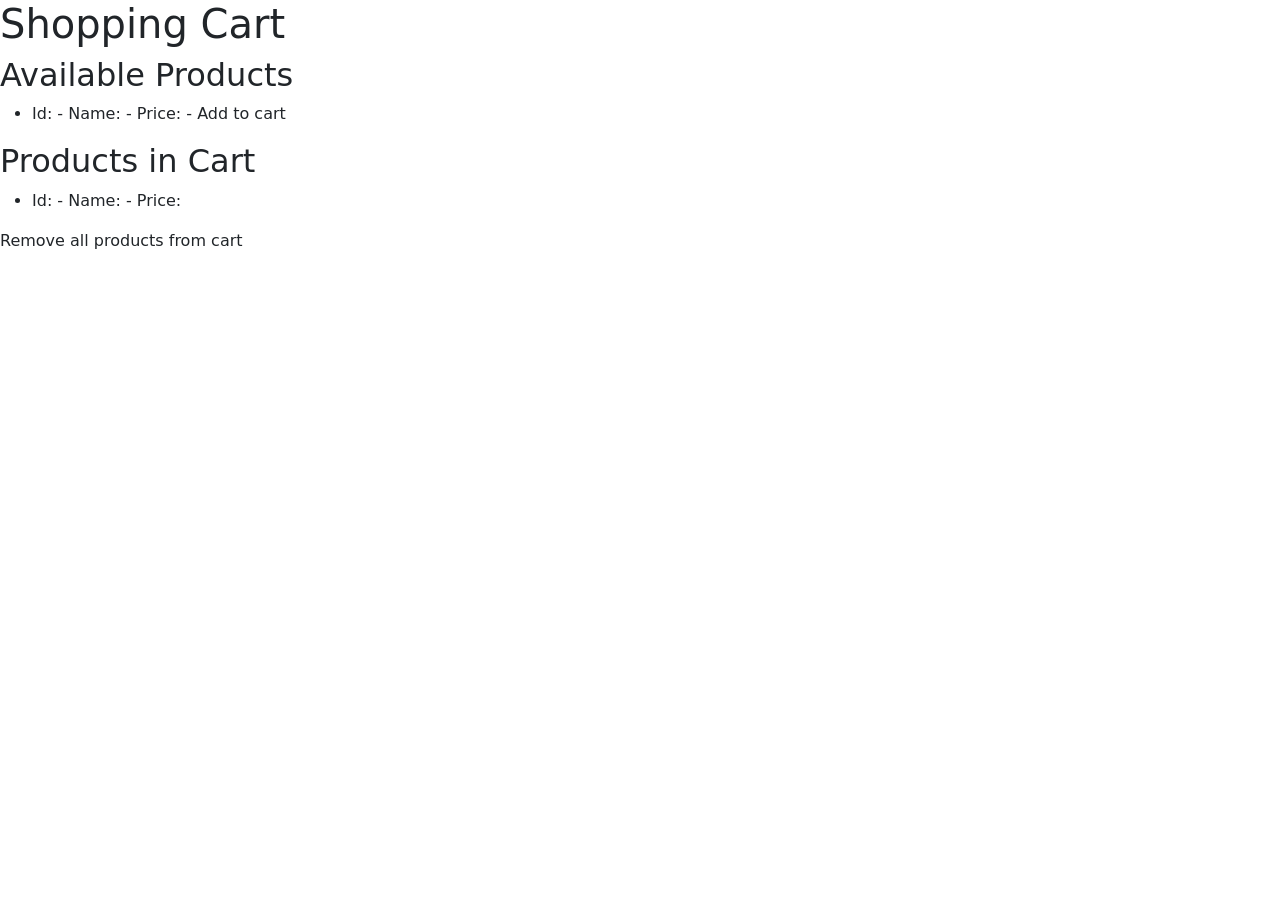
<file: src/main/resources/templates/cart/index.html>
<!DOCTYPE html>

<html lang="en" xmlns:th="http://www.thymeleaf.org">

<head>

    <meta charset="UTF-8">

    <meta name="viewport" content="width=device-width, initial-scale=1.0">


    <!-- Bootstrap CSS -->

    <link href="https://cdn.jsdelivr.net/npm/bootstrap@5.3.0-alpha1/dist/css/bootstrap.min.css" rel="stylesheet"
        crossorigin="anonymous">


    <!-- Custom CSS -->

    <link rel="stylesheet" th:href="@{/css/app.css}">


    <title th:text="${title}"></title>

</head>

<body>

    <div th:replace="~{fragments/header :: header}"></div>


    <h1 th:text="${subtitle}">Shopping Cart</h1>


    <h2>Available Products</h2>

    <ul>

        <li th:each="product : ${products}">
            <span>Id: <span th:text="${product.id}"></span> - </span>
            <span>Name: <span th:text="${product.name}"></span> - </span>
            <span>Price: <span th:text="${product.price}"></span> - </span>
            <a th:href="@{'/cart/add/' + ${product.id}}">Add to cart</a>
        </li>

        </li>

    </ul>



    <h2>Products in Cart</h2>

    <ul>

        <li th:each="entry : ${cartProducts}">

            <span>Id: <span th:text="${entry.key}"></span> - </span>

            <span>Name: <span th:text="${entry.value.name}"></span> - </span>

            <span>Price: <span th:text="${entry.value.price}"></span></span>

        </li>

    </ul>


    <a th:href="@{/cart/removeAll}">Remove all products from cart</a>

    <div th:replace="~{fragments/footer :: footer}"></div>

</body>

</html>
</file>
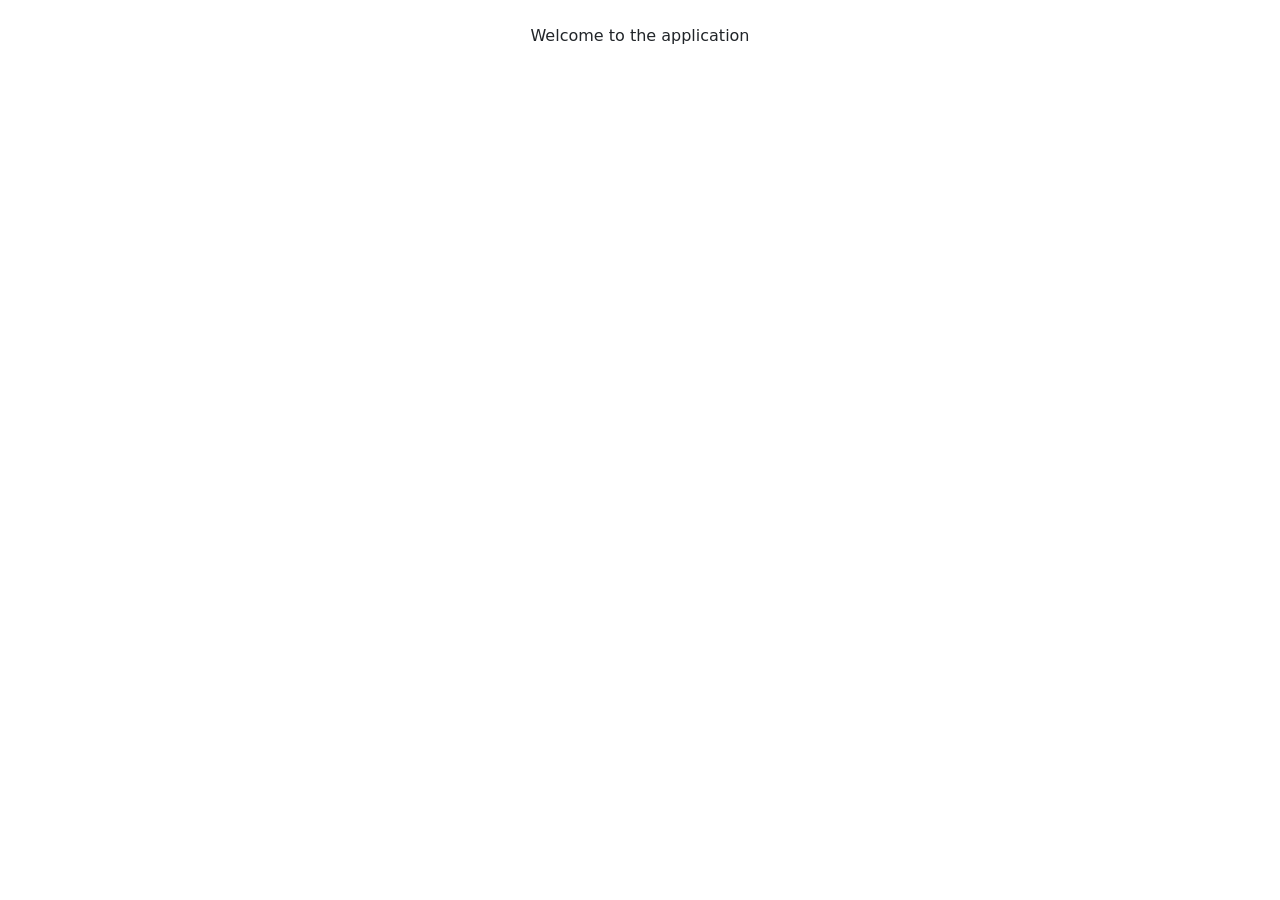
<file: src/main/resources/templates/home/index.html>
<!DOCTYPE html>

<html lang="en" xmlns:th="http://www.thymeleaf.org">

<head>

    <meta charset="UTF-8">

    <meta name="viewport" content="width=device-width, initial-scale=1.0">


    <!-- Bootstrap CSS -->

    <link href="https://cdn.jsdelivr.net/npm/bootstrap@5.3.0-alpha1/dist/css/bootstrap.min.css" rel="stylesheet"
        crossorigin="anonymous">


    <!-- Custom CSS -->

    <link rel="stylesheet" th:href="@{/css/app.css}">


    <title th:text="${title} ?: 'Online Store'"></title>

</head>

<body>

    <div th:replace="~{fragments/header :: header}"></div>


    <div class="container my-4">

        <div class="text-center">

            Welcome to the application

        </div>

    </div>


    <div th:replace="~{fragments/footer :: footer}"></div>

</body>

</html>
</file>
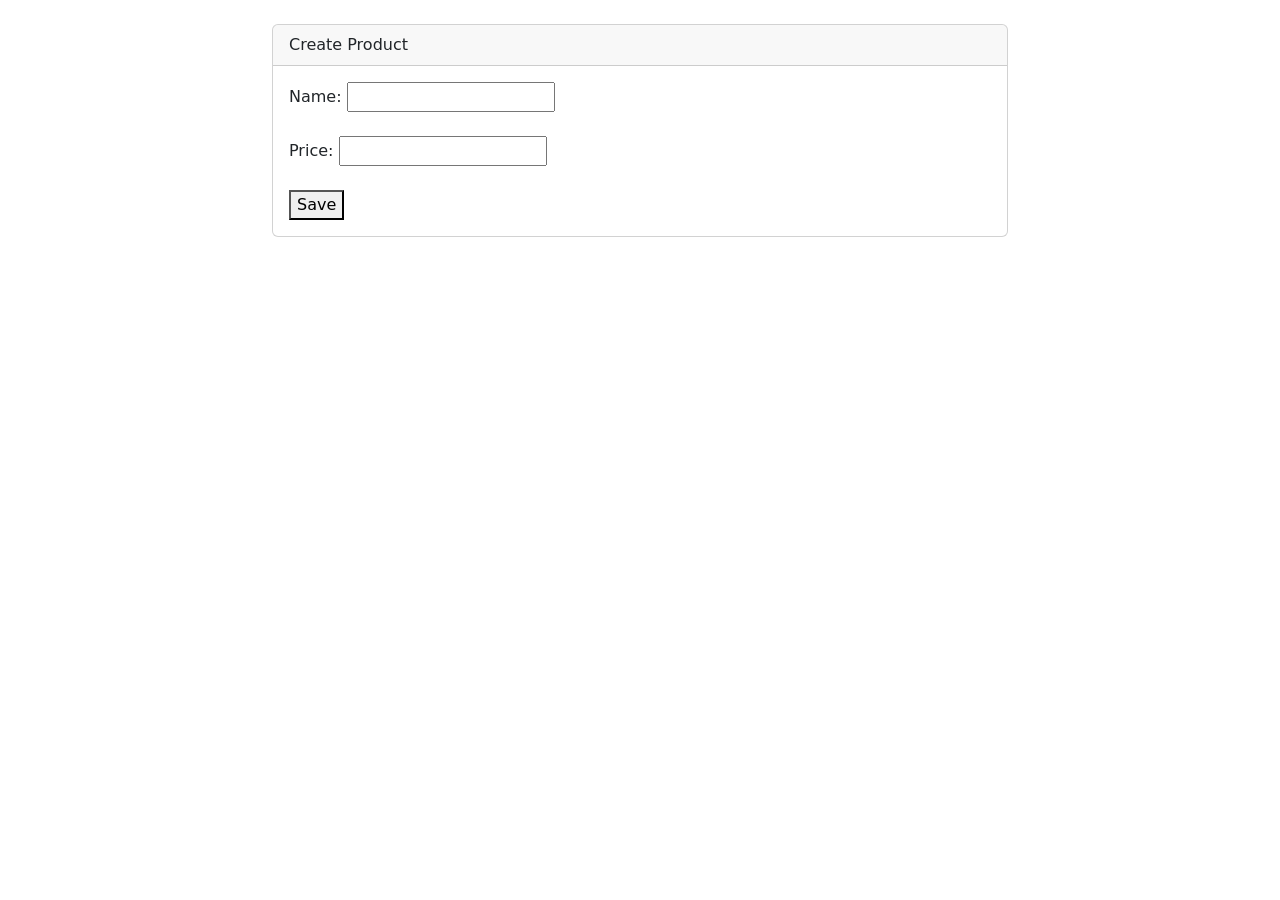
<file: src/main/resources/templates/product/create.html>
<!DOCTYPE html>
<html lang="en" xmlns:th="http://www.thymeleaf.org">
<head>
    <meta charset="UTF-8">
    <meta name="viewport" content="width=device-width, initial-scale=1.0">
    <!-- Bootstrap CSS -->
    <link href="https://cdn.jsdelivr.net/npm/bootstrap@5.3.0-
alpha1/dist/css/bootstrap.min.css" rel="stylesheet" crossorigin="anonymous">
    <!-- Custom CSS -->
    <link rel="stylesheet" th:href="@{/css/app.css}">
    <title th:text="${title}"></title>
</head>
<body>
<div th:replace="~{fragments/header :: header}"></div>
<div class="container my-4">
    <div class="row justify-content-center">
        <div class="col-md-8">
            <div class="card">
                <div class="card-header">Create Product</div>
                <div class="card-body">
                    <form th:action="@{/products}" method="post">
                        <label for="name">Name:</label>
                        <input type="text" id="name" name="name"/><br><br>
                        <label for="price">Price:</label>
                        <input type="number" id="price" name="price"/><br><br>
                        <button type="submit">Save</button>
                    </form>
                </div>
            </div>
        </div>
    </div>
</div>
<div th:replace="~{fragments/footer :: footer}"></div>
</body>
</html>
</file>
